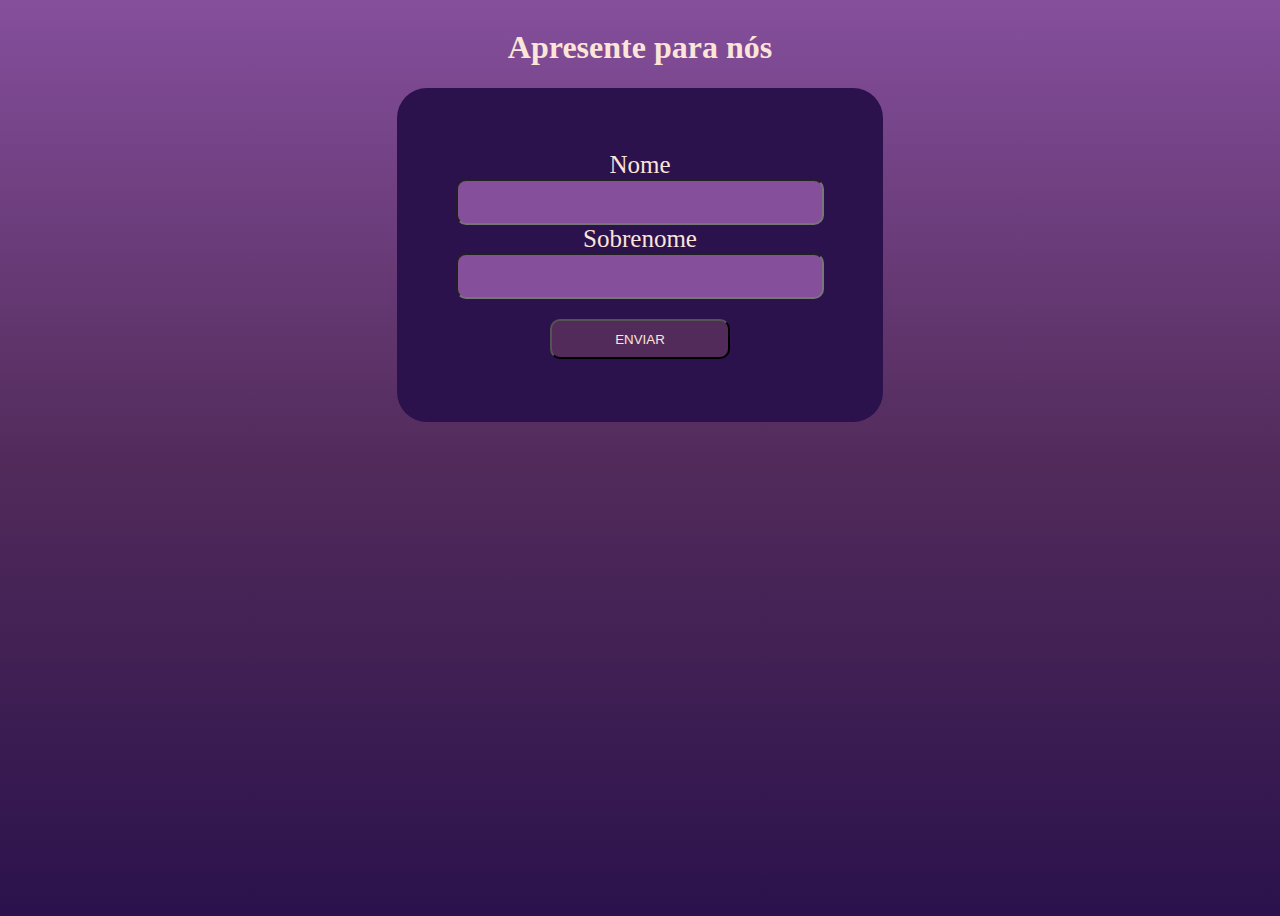
<file: ex03/index.html>
<!DOCTYPE html>
<html lang="pt-br">
<head>
    <meta charset="UTF-8">
    <meta name="viewport" content="width=device-width, initial-scale=1.0">
    <title>Formulario</title>
    <link rel="stylesheet" href="style.css">
    
</head>
<body>

    <header>
        <h1>Apresente para nós</h1>
    </header>

    <section>
        <form action="cad.php" method="get">
            <label for="nome">Nome</label>
            <input type="text" name="nome" id="nome" required>
            <label for="sobrenome">Sobrenome</label>
            <input type="text" name="sobrenome" id="sobrenome" required>
            <input type="submit" value="ENVIAR" class="enviar">
        </form>
    </section>



</body>
</html>
</file>
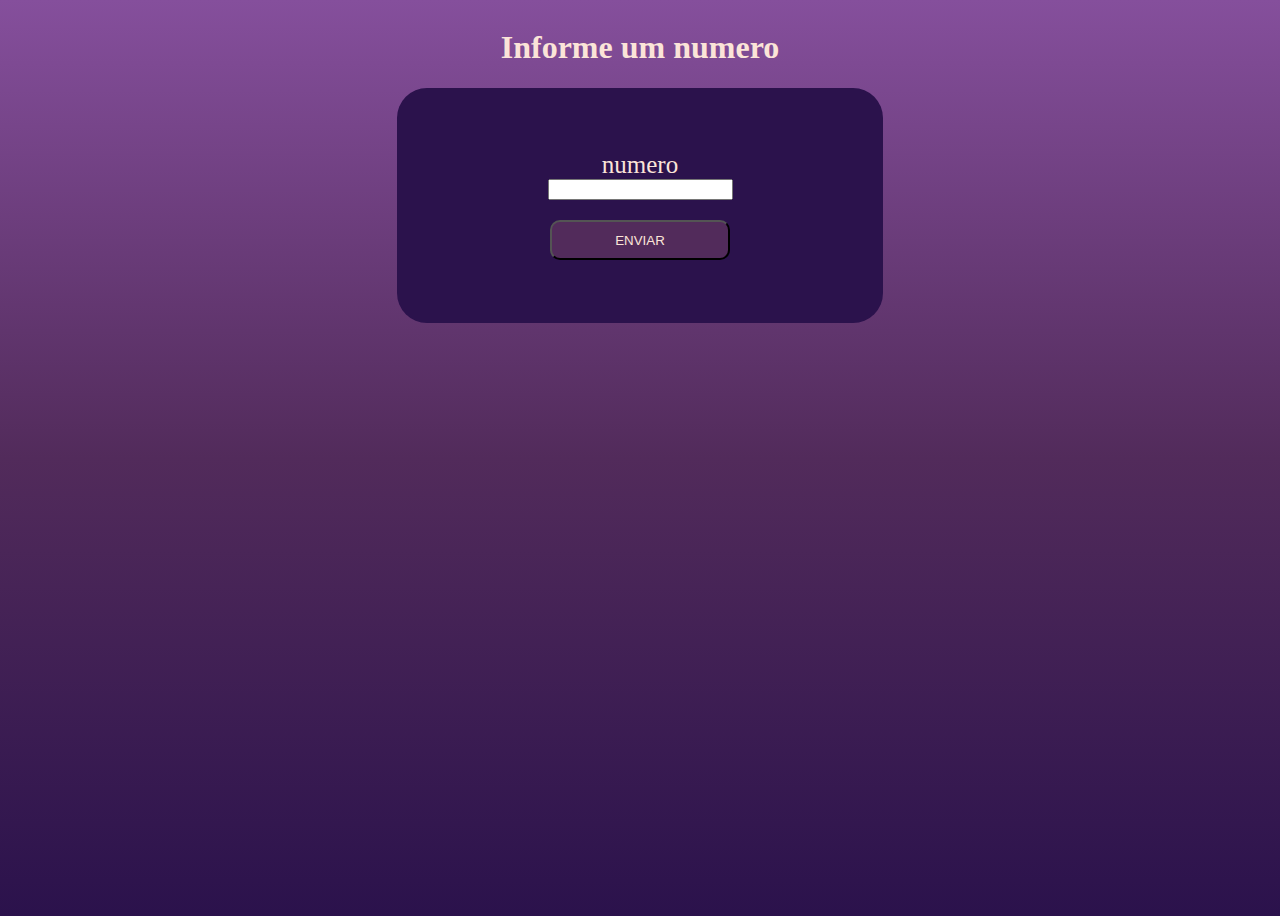
<file: ex04/index.html>
<!DOCTYPE html>
<html lang="pt-br">
<head>
    <meta charset="UTF-8">
    <meta name="viewport" content="width=device-width, initial-scale=1.0">
    <title>Formulario</title>
    <link rel="stylesheet" href="style.css">
    
</head>
<body>

    <header>
        <h1>Informe um numero</h1>
    </header>

    <section>
        <form action="cad.php" method="get">
            <label for="nome">numero</label>
            <input type="number" name="numero" id="numero" required>
            <input type="submit" value="ENVIAR" class="enviar">
        </form>
    </section>



</body>
</html>
</file>
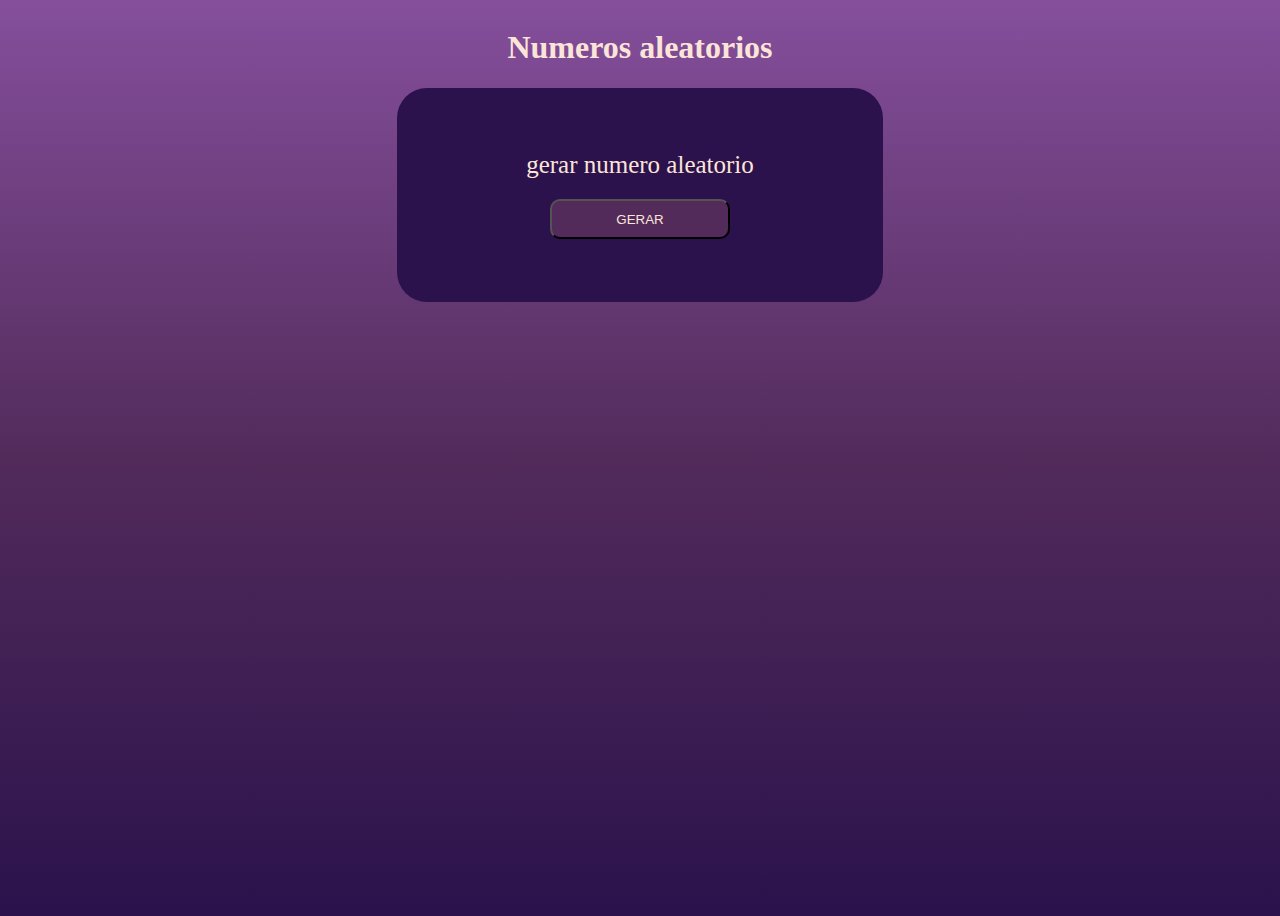
<file: ex05/index.html>
<!DOCTYPE html>
<html lang="pt-br">
<head>
    <meta charset="UTF-8">
    <meta name="viewport" content="width=device-width, initial-scale=1.0">
    <title>Formulario</title>
    <link rel="stylesheet" href="style.css">
    
</head>
<body>

    <header>
        <h1>Numeros aleatorios</h1>
    </header>

    <section>
        <form action="cad.php" method="get">
            <label for="numero">gerar numero aleatorio</label>
            <input type="submit" value="GERAR" class="enviar">
        </form>
    </section>



</body>
</html>
</file>
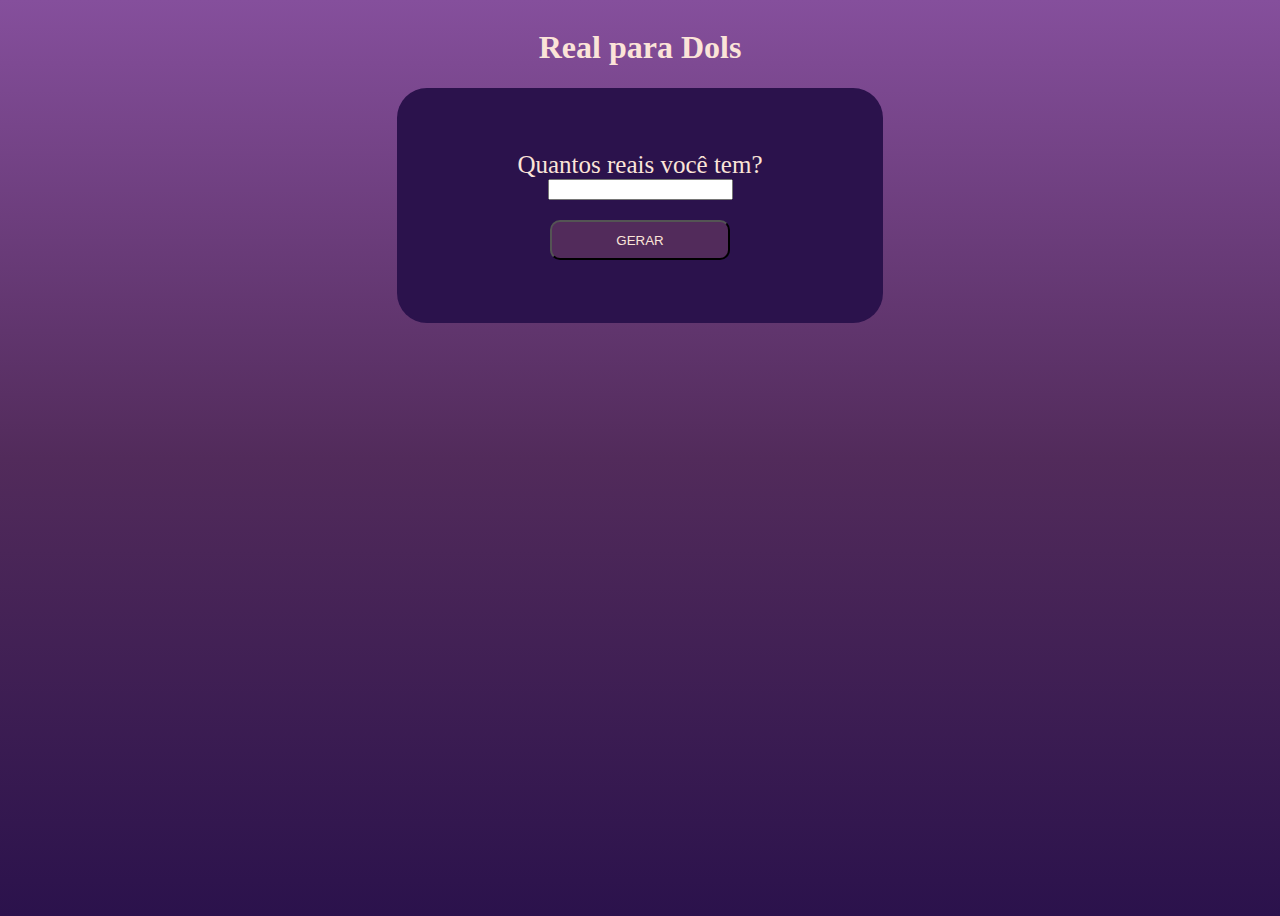
<file: ex06/index.html>
<!DOCTYPE html>
<html lang="pt-br">
<head>
    <meta charset="UTF-8">
    <meta name="viewport" content="width=device-width, initial-scale=1.0">
    <title>Conversão real / dols</title>
    <link rel="stylesheet" href="style.css">
    
</head>
<body>

    <header>
        <h1>Real para Dols</h1>
    </header>

    <section>
        <form action="cad.php" method="get">
            <label for="numero">Quantos reais você tem? </label>
            <input type="number" step="0.01" name="numero" id="numero">
            <input type="submit" value="GERAR" class="enviar">
        </form>
    </section>



</body>
</html>
</file>
<file: ex03/style.css>
body{
    padding: 0;
    bottom: 0;
    height: 100vh;
    display: flex;
    align-items: center;
    flex-direction: column;
    background-image: linear-gradient(to top, #2b124c, #522b5b, #854f9c);
}

h1{
    color: #fbe4d8;
}

header{
    text-align: center;
}

section{
    width: 40vh;
    padding: 5% 5% 5% 5%;
    background-color: #2b124c;
    border-radius: 30px;
    color: #fbe4d8;
}

form{
    display: flex;
    flex-direction: column;
    width: 40vh;
    align-items: center;
    
}

form label{
color: #fbe4d8;
font-size: 25px;
}

#nome, #sobrenome{
    height: 40px;
    border-radius: 10px;
    background-color: #854f9c;
    color: #fbe4d8;
    width: 40vh;
}

.enviar{
    height: 40px;
    border-radius: 10px;
    background-color: #522b5b;
    color: #fbe4d8;
    margin-top: 20px;
    width: 20vh;

}
</file>
<file: ex04/style.css>
body{
    padding: 0;
    bottom: 0;
    height: 100vh;
    display: flex;
    align-items: center;
    flex-direction: column;
    background-image: linear-gradient(to top, #2b124c, #522b5b, #854f9c);
}

h1{
    color: #fbe4d8;
}

header{
    text-align: center;
}

section{
    width: 40vh;
    padding: 5% 5% 5% 5%;
    background-color: #2b124c;
    border-radius: 30px;
    color: #fbe4d8;
}

form{
    display: flex;
    flex-direction: column;
    width: 40vh;
    align-items: center;
    
}

form label{
color: #fbe4d8;
font-size: 25px;
}

#nome, #sobrenome{
    height: 40px;
    border-radius: 10px;
    background-color: #854f9c;
    color: #fbe4d8;
    width: 40vh;
}

.enviar{
    height: 40px;
    border-radius: 10px;
    background-color: #522b5b;
    color: #fbe4d8;
    margin-top: 20px;
    width: 20vh;

}
</file>
<file: ex05/style.css>
body{
    padding: 0;
    bottom: 0;
    height: 100vh;
    display: flex;
    align-items: center;
    flex-direction: column;
    background-image: linear-gradient(to top, #2b124c, #522b5b, #854f9c);
}

h1{
    color: #fbe4d8;
}

header{
    text-align: center;
}

section{
    width: 40vh;
    padding: 5% 5% 5% 5%;
    background-color: #2b124c;
    border-radius: 30px;
    color: #fbe4d8;
}

form{
    display: flex;
    flex-direction: column;
    width: 40vh;
    align-items: center;
    
}

form label{
color: #fbe4d8;
font-size: 25px;
}

#nome, #sobrenome{
    height: 40px;
    border-radius: 10px;
    background-color: #854f9c;
    color: #fbe4d8;
    width: 40vh;
}

.enviar{
    height: 40px;
    border-radius: 10px;
    background-color: #522b5b;
    color: #fbe4d8;
    margin-top: 20px;
    width: 20vh;

}
</file>
<file: ex06/style.css>
body{
    padding: 0;
    bottom: 0;
    height: 100vh;
    display: flex;
    align-items: center;
    flex-direction: column;
    background-image: linear-gradient(to top, #2b124c, #522b5b, #854f9c);
}

h1{
    color: #fbe4d8;
}

header{
    text-align: center;
}

section{
    width: 40vh;
    padding: 5% 5% 5% 5%;
    background-color: #2b124c;
    border-radius: 30px;
    color: #fbe4d8;
}

form{
    display: flex;
    flex-direction: column;
    width: 40vh;
    align-items: center;
    
}

form label{
color: #fbe4d8;
font-size: 25px;
}

#nome, #sobrenome{
    height: 40px;
    border-radius: 10px;
    background-color: #854f9c;
    color: #fbe4d8;
    width: 40vh;
}

.enviar{
    height: 40px;
    border-radius: 10px;
    background-color: #522b5b;
    color: #fbe4d8;
    margin-top: 20px;
    width: 20vh;

}
</file>
